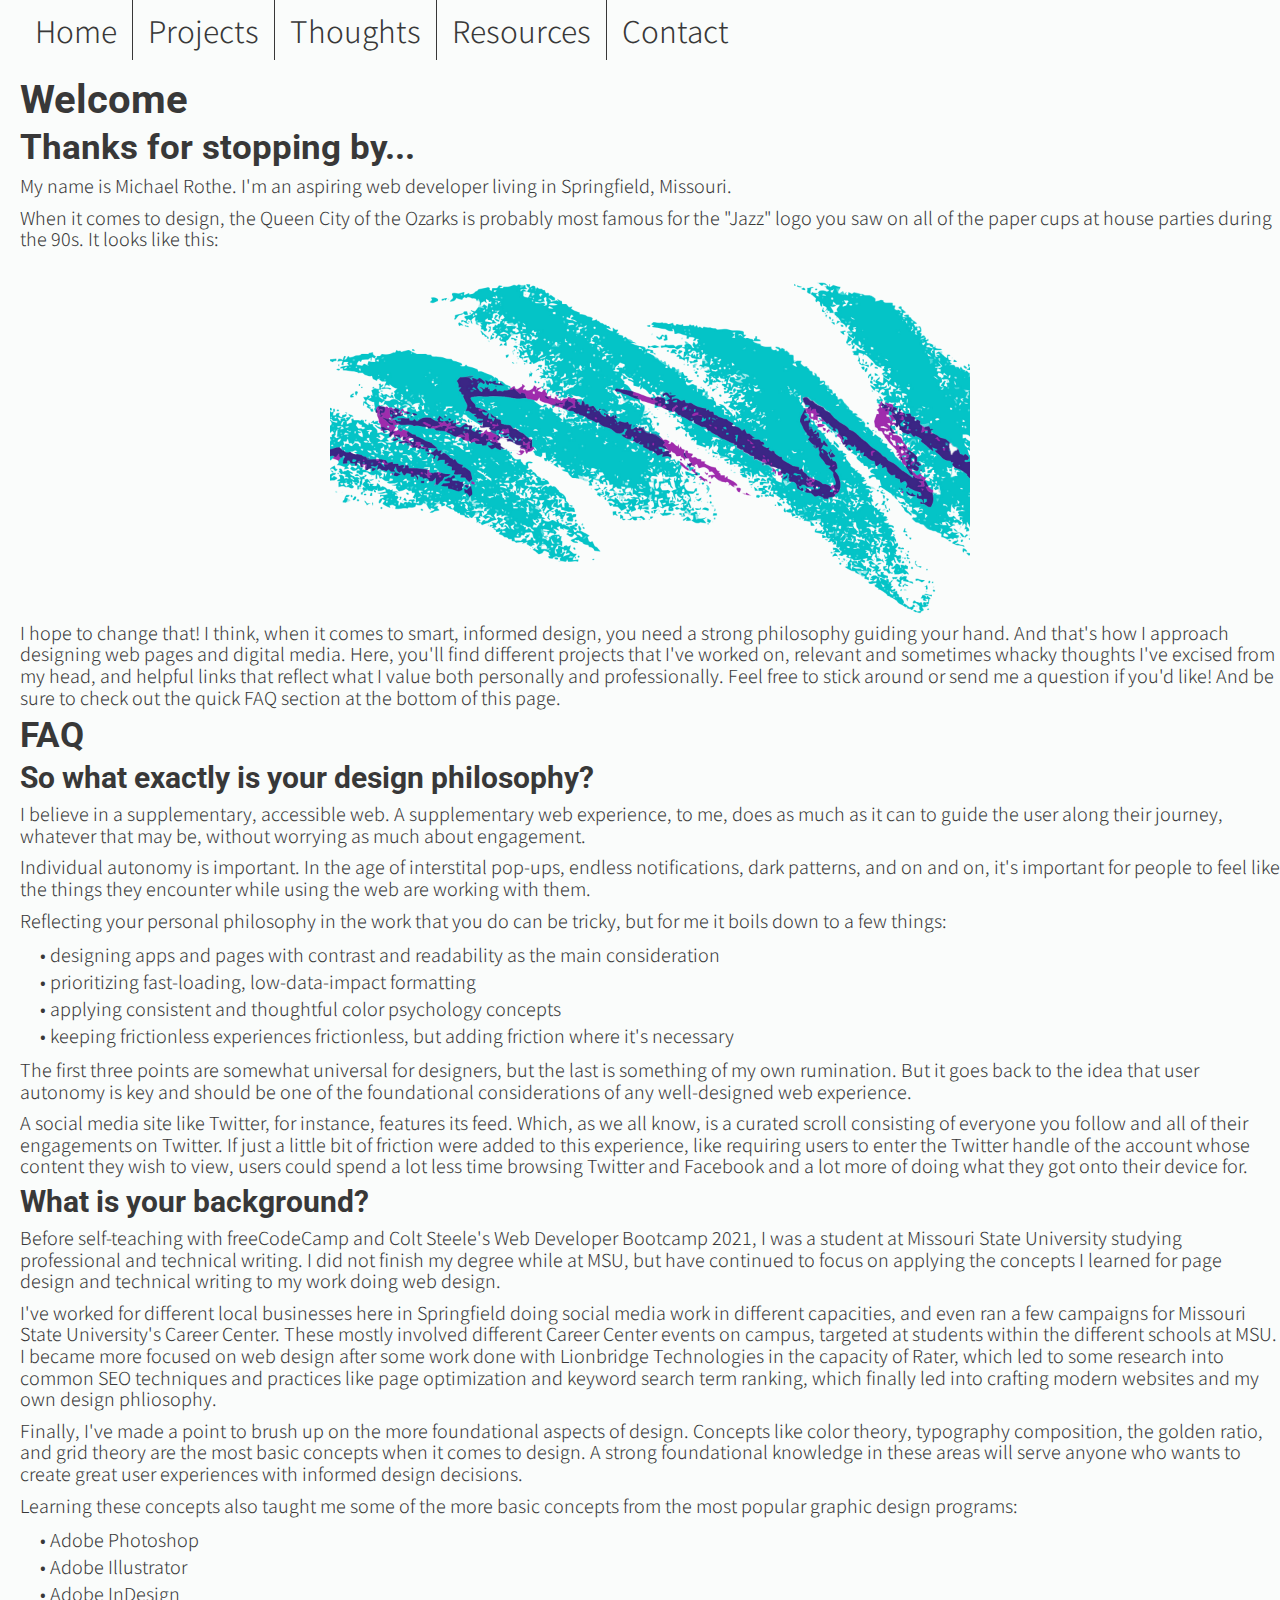
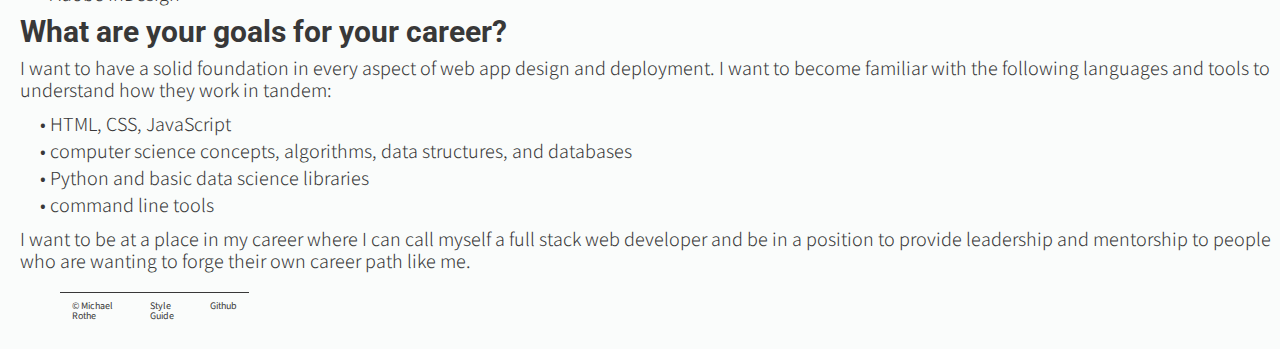
<file: index.html>
<!DOCTYPE html>
<html lang="en">

<head>
    <meta charset="UTF-8">
    <meta http-equiv="X-UA-Compatible" content="IE=edge">
    <meta name="viewport" content="width=device-width, initial-scale=1.0">
    <title>Michael Rothe</title>
    <link rel="preconnect" href="https://fonts.gstatic.com">
    <link
        href="https://fonts.googleapis.com/css2?family=Noto+Sans+JP:wght@300&family=Roboto:ital,wght@0,700;1,700&family=Source+Sans+Pro:ital@0;1&display=swap"
        rel="stylesheet">
    <link rel="stylesheet" href="css\meyer_reset.css">
    <link rel="stylesheet" href="css\design.css">
    <link rel="stylesheet" href="css\layout.css">
</head>

<body>
    <header>
        <nav>
            <ul>
                <li><a href="index.html">Home</a></li>
                <li><a href="">Projects</a></li>
                <li><a href="">Thoughts</a></li>
                <li><a href="">Resources</a></li>
                <li><a href="contact.html">Contact</a>
                </li>
            </ul>
        </nav>
    </header>
    <section id="welcome">
        <h1>Welcome</h1>
        <h2>Thanks for stopping by...</h2>
        <p>
            My name is Michael Rothe. I'm an aspiring web developer living in Springfield, Missouri.
        </p>
        <p>When it comes
            to
            design, the Queen City of the Ozarks is probably most famous for the "Jazz" logo you saw on all of the paper
            cups at house parties during the 90s. It looks like this:
        </p>
        <div id="img">
            <img src="images/solo_jazz_transparent.png" alt="Jazz logo design">
            <!-- consider using srcset attribute, which tells a web browser to display a specific image size of the same image at different screen sizes -->
        </div>
        <p>
            I hope to change that! I think, when it comes to smart, informed design, you need a strong philosophy
            guiding your hand. And that's how I approach designing web pages and digital media.
            Here, you'll find different projects that I've worked on, relevant and sometimes whacky thoughts I've
            excised from my head, and helpful links that reflect what I value both personally and professionally. Feel
            free to stick around or send me a question if you'd like! And be sure to check out the quick FAQ section at
            the bottom of this page.
        </p>
    </section>
    <section id="faq">
        <h2>FAQ</h2>
        <h3>So what exactly <i>is</i> your design philosophy?</h3>
        <p>
            I believe in a supplementary, accessible web. A supplementary web experience, to me,
            does as
            much as it can to guide the user along their journey, whatever that may be, without worrying as much about
            engagement.
        </p>
        <p>
            Individual autonomy is important. In the age of interstital pop-ups, endless notifications, dark patterns,
            and
            on and on, it's important for people to feel like the things they encounter while using the web are working
            with
            them.
        </p>
        <p>
            Reflecting your personal philosophy in the work that you do can be tricky, but for me it boils down to a few
            things:
        </p>
        <ul>
            <li>&bull; designing apps and pages with contrast and readability as the main consideration</li>
            <li>&bull; prioritizing fast-loading, low-data-impact formatting</li>
            <li>&bull; applying consistent and thoughtful color psychology concepts</li>
            <li>&bull; keeping frictionless experiences frictionless, but adding friction where it's necessary</li>
        </ul>
        <p>
            The first three points are somewhat universal for designers, but the last is something of my own rumination.
            But it goes back to the idea that user autonomy is key and should be one of the foundational considerations
            of
            any well-designed web experience.
        </p>
        <p>
            A social media site like Twitter, for instance, features its feed. Which, as we all know, is a curated
            scroll
            consisting of everyone you follow and all of their engagements on Twitter. If just a little bit of friction
            were
            added to this experience, like requiring users to enter the Twitter handle of the account whose content they
            wish to view, users could spend a lot less time browsing Twitter and Facebook and a lot more of doing what
            they
            got onto their device for.
        </p>
        <h3>What is your background?</h3>
        <p>
            Before self-teaching with freeCodeCamp and Colt Steele's Web Developer Bootcamp 2021, I was a student at
            Missouri
            State University studying professional and technical writing. I did not finish my degree while at MSU, but
            have
            continued to focus on applying the concepts I learned for page design and technical writing to my work doing
            web
            design.</p>
        <p>
            I've worked for different local businesses here in Springfield doing social media work in different
            capacities,
            and even ran a few campaigns for Missouri State University's Career Center. These mostly involved different
            Career Center events on campus, targeted at students within the different schools at MSU. I became more
            focused
            on web design after some work done with Lionbridge Technologies in the capacity of Rater, which led to some
            research into common SEO techniques and practices like page optimization and keyword search term ranking,
            which
            finally led into crafting modern websites and my own design phliosophy.
        </p>
        <p>
            Finally, I've made a point to brush up on the more foundational aspects of design.
            Concepts like color theory, typography composition, the golden ratio, and grid theory are the most basic
            concepts when it comes to design. A strong foundational knowledge in these areas will serve anyone who wants
            to create great user experiences with informed design decisions.
        </p>
        <p>
            Learning these concepts also taught me some of the more basic concepts from the most popular graphic design
            programs:
        <ul>
            <li>&bull; Adobe Photoshop</li>
            <li>&bull; Adobe Illustrator</li>
            <li>&bull; Adobe InDesign</li>
        </ul>
        </p>
        <h3>What are your goals for your career?</h3>
        <p>
            I want to have a solid foundation in every aspect of web app design and deployment. I want to become
            familiar
            with the following languages and tools to understand how they work in tandem:
        <ul>
            <li>&bull; HTML, CSS, JavaScript</li>
            <li>&bull; computer science concepts, algorithms, data structures, and databases</li>
            <li>&bull; Python and basic data science libraries</li>
            <li>&bull; command line tools</li>
        </ul>
        </p>
        <p>
            I want to be at a place in my career where I can call myself a full stack web developer and be in a position
            to
            provide leadership and mentorship to people who are wanting to forge their own career path like me.
        </p>
    </section>
    <footer>
        <ul>
            <li>&copy; Michael Rothe</li>
            <li><a href="">Style Guide</a></li>
            <li><a href="">Github</a></li>
        </ul>
    </footer>
</body>

</html>
</file>
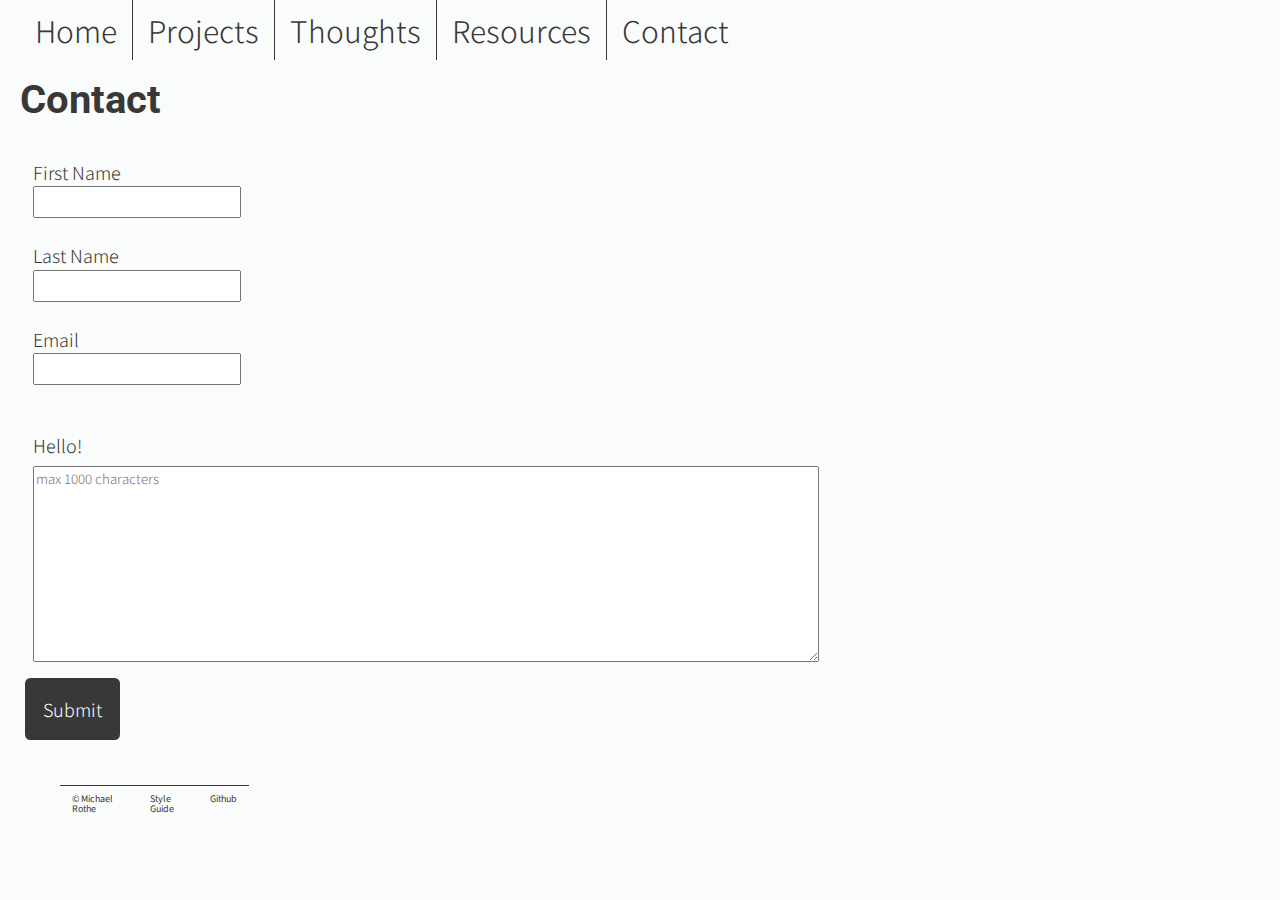
<file: contact.html>
<!DOCTYPE html>
<html lang="en">

<head>
    <meta charset="UTF-8">
    <meta http-equiv="X-UA-Compatible" content="IE=edge">
    <meta name="viewport" content="width=device-width, initial-scale=1.0">
    <title>Contact</title>
    <link rel="preconnect" href="https://fonts.gstatic.com">
    <link
        href="https://fonts.googleapis.com/css2?family=Noto+Sans+JP:wght@300&family=Roboto:ital,wght@0,700;1,700&family=Source+Sans+Pro:ital@0;1&display=swap"
        rel="stylesheet">
    <link rel="stylesheet" href="css\meyer_reset.css">
    <link rel="stylesheet" href="css\design.css">
    <link rel="stylesheet" href="css\layout.css">
</head>

<body>
    <header>
        <nav>
            <ul>
                <li><a href="index.html">Home</a></li>
                <li><a href="">Projects</a></li>
                <li><a href="">Thoughts</a></li>
                <li><a href="">Resources</a></li>
                <li><a href="contact.html">Contact</a></li>
            </ul>
        </nav>
    </header>
    <h1>Contact</h1>
    <form action="/send">
        <div>
            <label for="firstname">First Name </label>
            <p>
                <input type="text" name="firstname" id="firstname" placeholder="" required>
            </p>
            <label for="lastname">Last Name </label>
            <p>
                <input type="text" name="firstname" id="firstname" placeholder="" required>
            </p>
            <label for="email">Email </label>
            <p>
                <input type="email" name="email" id="email" placeholder="" required>
            </p>
        </div>
        <div>
            <label for="form">Hello!</label>
            <textarea name="form" id="form" cols="150" rows="10" maxlength="1000" wrap="hard"
                placeholder="max 1000 characters" required></textarea>
        </div>
        <button>Submit</button>
    </form>

    <footer>
        <ul>
            <li>&copy; Michael Rothe</li>
            <li><a href="">Style Guide</a></li>
            <li><a href="">Github</a></li>
        </ul>
    </footer>
</body>

</html>
</file>
